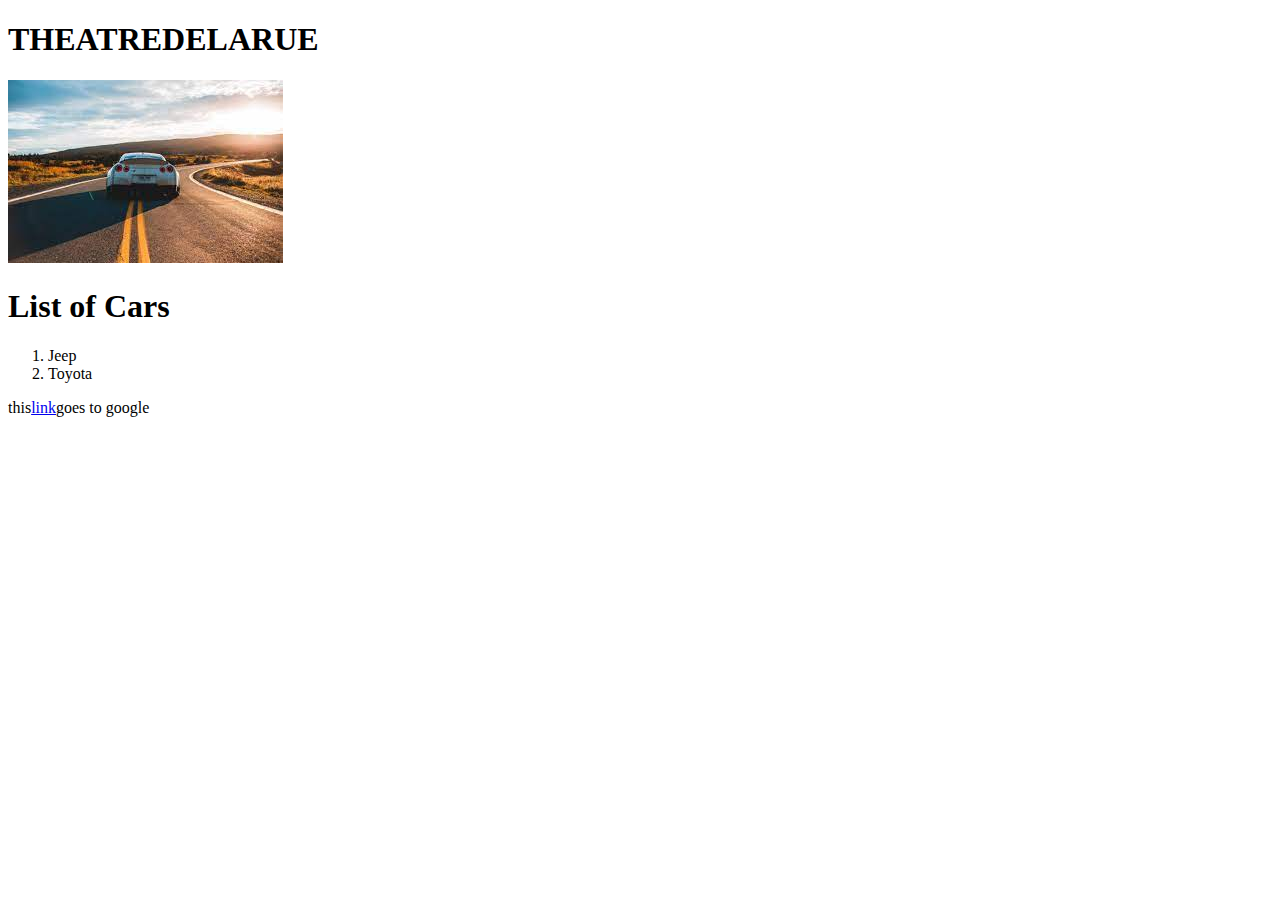
<file: homeworkweek4/index.html>
<!DOCTYPE html>
<html lang="en">
<head>
  <meta charset="UTF-8">
  <meta http-equiv="X-UA-Compatible" content="IE=edge">
  <meta name="viewport" content="width=device-width, initial-scale=1.0">
  <title>THEATREDELARUE</title>
</head>
<body>
  <header>
<h1>THEATREDELARUE</h1>
  </header>
  <main>
    <img src="image/car1.jpg" alt="carweek4">
    <h1>List of Cars</h1>
    <ol>
      <li>Jeep</li>
      <li>Toyota</li>
    </ol>
  </main>


<footer>
<p>this<a href="https://www.google.com" target="_blank">link</a>goes to google</p>
</footer>




</body>
</html>
</file>
